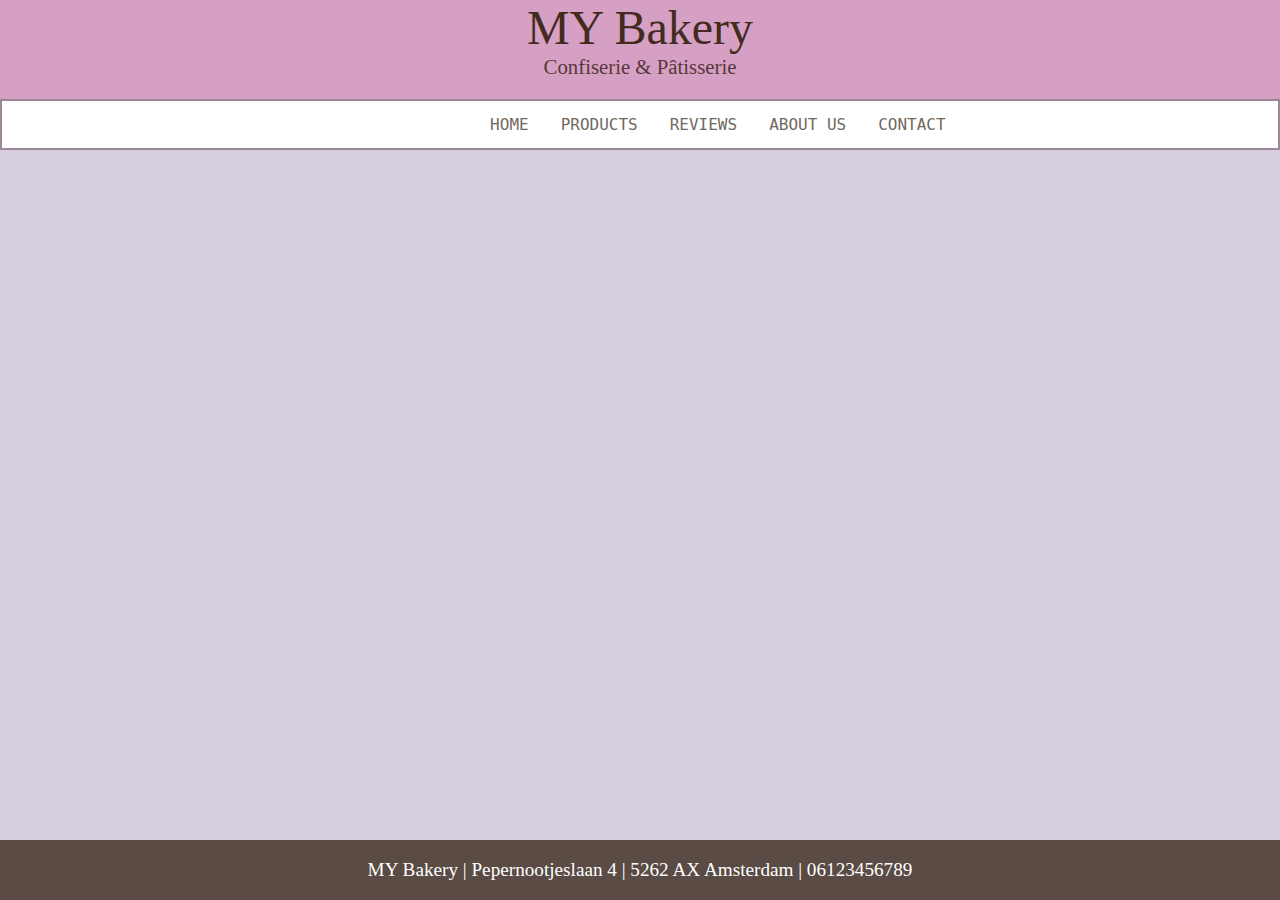
<file: pagina5.html>
<!DOCTYPE html>
<html>
  
<head>
  <title>Contact</title>
  <link rel="stylesheet" href="styles.css">
</head>
  
<body>
  
<div id="naam">
  <p id="p1"> MY Bakery </p>
  <p id="p2">Confiserie & Pâtisserie </p>
  </div>
  
<nav>       
<div class="navbar">
  <ul id="n">
  <li class="Home" id="button3"><a href="index.html" >HOME</a></li>
	<li id="button3"><a href="pagina2.html" class="Products">PRODUCTS</a></li>
	<li id="button3"><a href="pagina3.html" class="Reviews">REVIEWS</a></li>
	<li id="button3"><a href="pagina4.html" class="About us">ABOUT US</a></li>
	<li id="button3"><a href="pagina5.html" class="Contact">CONTACT</a></li>
  </ul>
  </div>
</nav> 
  
<div class="footer">
<p> MY Bakery | Pepernootjeslaan 4 | 5262 AX Amsterdam | 06123456789</p>
</div>
  
</body>
</html>
</file>
<file: styles.css>
body {
  background-image: url('mainbackground.jpg');
  background-repeat: no-repeat;
  background-attachment: fixed;  
  background-size: cover;
  margin: 0;
}

#p1 {
  text-align: center;
  font-size: 300%;
  color:#432b1e;
  background-color: #d69fc4;
  border: 2% solid #645c54;
  padding: 0.01%;
  margin: 0;
}

#p2 {
  text-align: center;
  color: #573839;
   background-color: #d69fc4;
  font-size: 130%;
  margin: 0;
  padding-bottom: 20px;
}

#p3 {
  font-size:375%;
  color:#432b1e;
  position: absolute;
  top: 200px;
  left: 180px;
  width: 450px;
  height: 90px;
}



}
#naam {
  background-color: #b79db9;
}

ul#n {
	  list-style-type: none;
  margin: 0;
  padding: 0;
  overflow: hidden;
  background-color: #ffffff;
  border: 2px solid #9c869a;
}



li{
	 float: left;
}

li a{
   display: block;
  color: #716960;
  text-align: center;
  padding: 14px 16px;
  text-decoration: none;
}
li a:hover {
  background-color: #c7b7b2;
}
#button3 {
  
  font-family: Lucida Console, monospace;
  background-color: white; 
}

.Home {
  margin-left: 37%;
}

div#buttonordernow a {
  display: block;
text-decoration: none;
  text-align: center;
  color: white;
  background-color: #bd89ac;
  padding: 16px;
  padding-bottom: 20px;
  float: left;
  border-radius: 25px;
  border: 1px solid #46342b;
  font-weight: bold;
  font-size: 120%;
position: absolute;
  top: 525px;
  left: 180px;
  width: 140px;
  height: 15px;
}
div#buttonordernow a:hover {
  background-color: #805b73;
}

.footer {
   color: white;
  text-align: center;
  font-size: 120%;
  font-family: -apple-system;
  background-color: #5a4b44;
  position: fixed;
   left: 0;
   bottom: 0;
   width: 100%;
}

ul#slayslides {
  position: absolute;
  top: 200px;
  left: 900px;
}

#knop1 {
  position: absolute;
  top: 290px;
  left: 15px;
}
#knop2 {
  position: absolute;
  top: 290px;
  left: 621px;
}

#p4 {
  background-color: #d69fc4;
  padding: 15px;
  float: left;
  margin-left: 46%;
  text-align: center;
  font-size: 20px;
  color: #46342b;
  border: 1px solid #46342b;
  font-weight: bold
}

#buttoncart {
position: absolute;
margin-top: 550px;
margin-left: 525px;
}

div#pou {
display: block;
text-decoration: none;
  text-align: center;
  color: #46342b;
  background-color: #eec8e2;
  border-radius: 25px;
  border: 1px solid #46342b;
  font-weight: bold;
  font-size: 120%;
  padding-top: 400px;
  padding-bottom: 15px;
  padding-left: 5px;
  padding-right: 5px;
  float: left;
  width: 15%;
  margin-top: 100px;
  position: absolute;
  top: 200px;
  left: 22%;
}

#pouimg {
  display: block;
  position: absolute;
  top: 380px;
  left: 25%;
}

div#barbie {
display: block;
text-decoration: none;
  text-align: center;
  color: #46342b;
  background-color: #eec8e2;
  border-radius: 25px;
  border: 1px solid #46342b;
  font-weight: bold;
  font-size: 120%;
  padding-top: 400px;
  padding-bottom: 15px;
  padding-left: 5px;
  padding-right: 5px;
  float: left;
  width: 15%;
  margin-top: 100px;
  position: absolute;
  top: 200px;
  left: 42%;
}

#barbieimg {
  display: block;
  position: absolute;
  top: 380px;
  left: 46%;
}

div#egel {
display: block;
text-decoration: none;
  text-align: center;
  color: #46342b;
  background-color: #eec8e2;
  border-radius: 25px;
  border: 1px solid #46342b;
  font-weight: bold;
  font-size: 120%;
  padding-top: 400px;
  padding-bottom: 15px;
  padding-left: 5px;
  padding-right: 5px;
  float: left;
  width: 15%;
  margin-top: 100px;
  position: absolute;
  top: 200px;
  left: 62%;
}

#egelimg {
  display: block;
  position: absolute;
  top: 380px;
  left: 66%;
}

#review1 { 
  font-weight: bold;
  font-size: 20px;
  text-align: center; 
  background: rgb(111, 85, 68);    
  float: left;
  margin-left: 14%;     
  margin-top: 5%;
  padding-top: 1px;
  width: 400px;
  height: 125px;
  border-radius: 25px;         
  }

#review2 { 
  font-weight: bold;
  font-size: 20px;
  text-align: center; 
  background: rgb(111, 85, 68);       
  float: left;    
  margin-left: 2%;
  margin-top: 5%;
  padding-top: 1px;
  width: 400px;
  height: 125px;
  border-radius: 25px;         
  }

#review3 { 
  font-weight: bold;
  font-size: 20px;
  text-align: center; 
  background: rgb(111, 85, 68);       
  float: left;    
  margin-left: 2%;
  margin-top: 5%;
  padding-top: 1px;
  width: 400px;
  height: 125px;
  border-radius: 25px;         
  }

.reviewpic img {
  margin-top: 5%;
  margin-left: 36%;
  margin-right: 45%;
  width: 500px;
  height: 300px;
}
.aboutus {
  font-size: 20px;
  text-align: center; 
  background: rgb(111, 85, 68);    
  margin-left: 14%;     
  margin-top: 5%;
  padding-top: 1px;
  width: 400px;
  height: 300px;
  border-radius: 25px; 
}

#aboutustitle {
  font-weight: bold;
}
</file>
